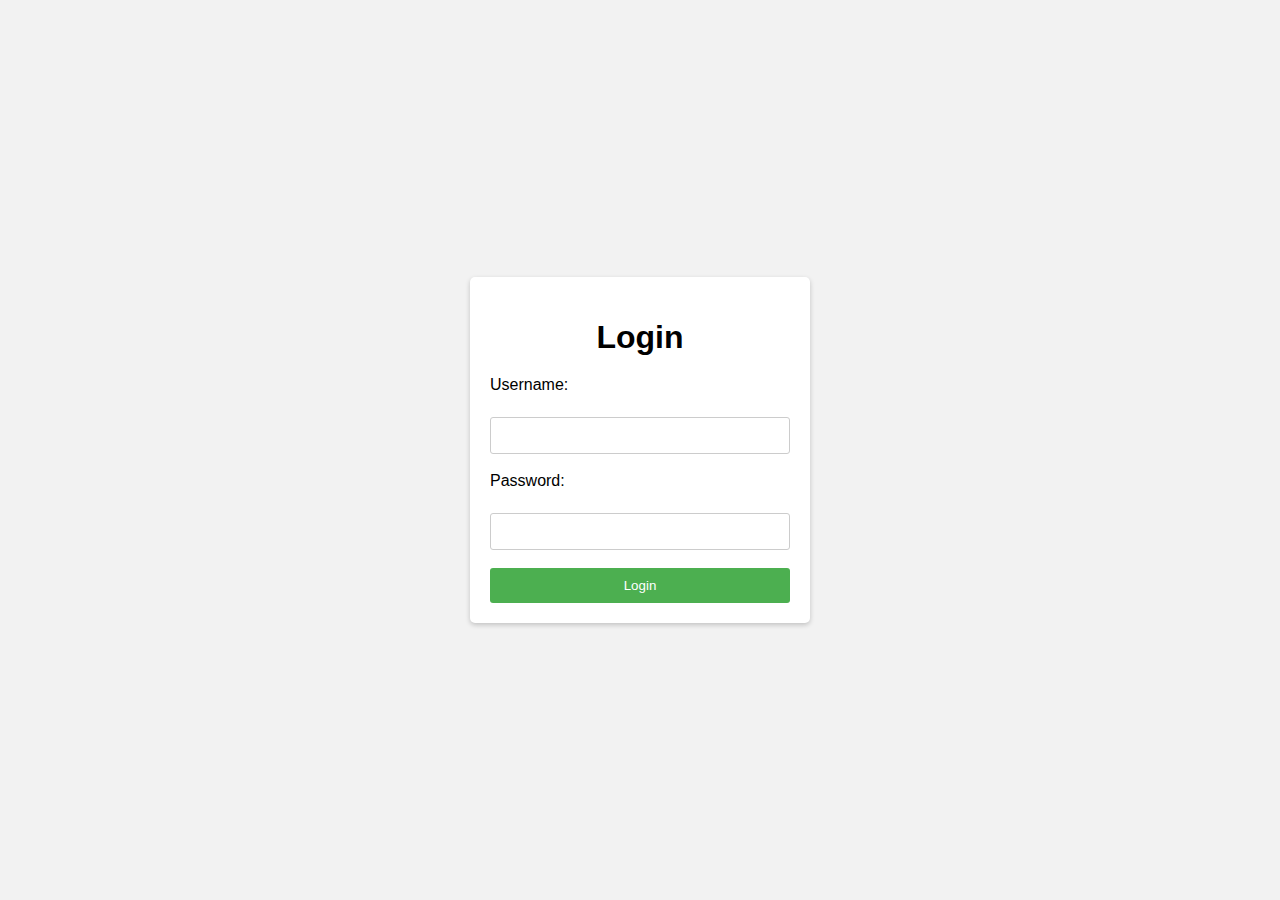
<file: LOGIN/index.html>
<!DOCTYPE html>
<html>
  <head>
    <title>Form Login</title>
    <link rel="stylesheet" href="style.css" />
  </head>
  <body>
    <div class="container">
      <h1>Login</h1>
      <form>
        <label for="username">Username:</label><br />
        <input type="text" id="username" name="username" required /><br /><br />

        <label for="password">Password:</label><br />
        <input
          type="password"
          id="password"
          name="password"
          required
        /><br /><br />

        <input type="submit" value="Login" />
      </form>
    </div>
  </body>
</html>
</file>
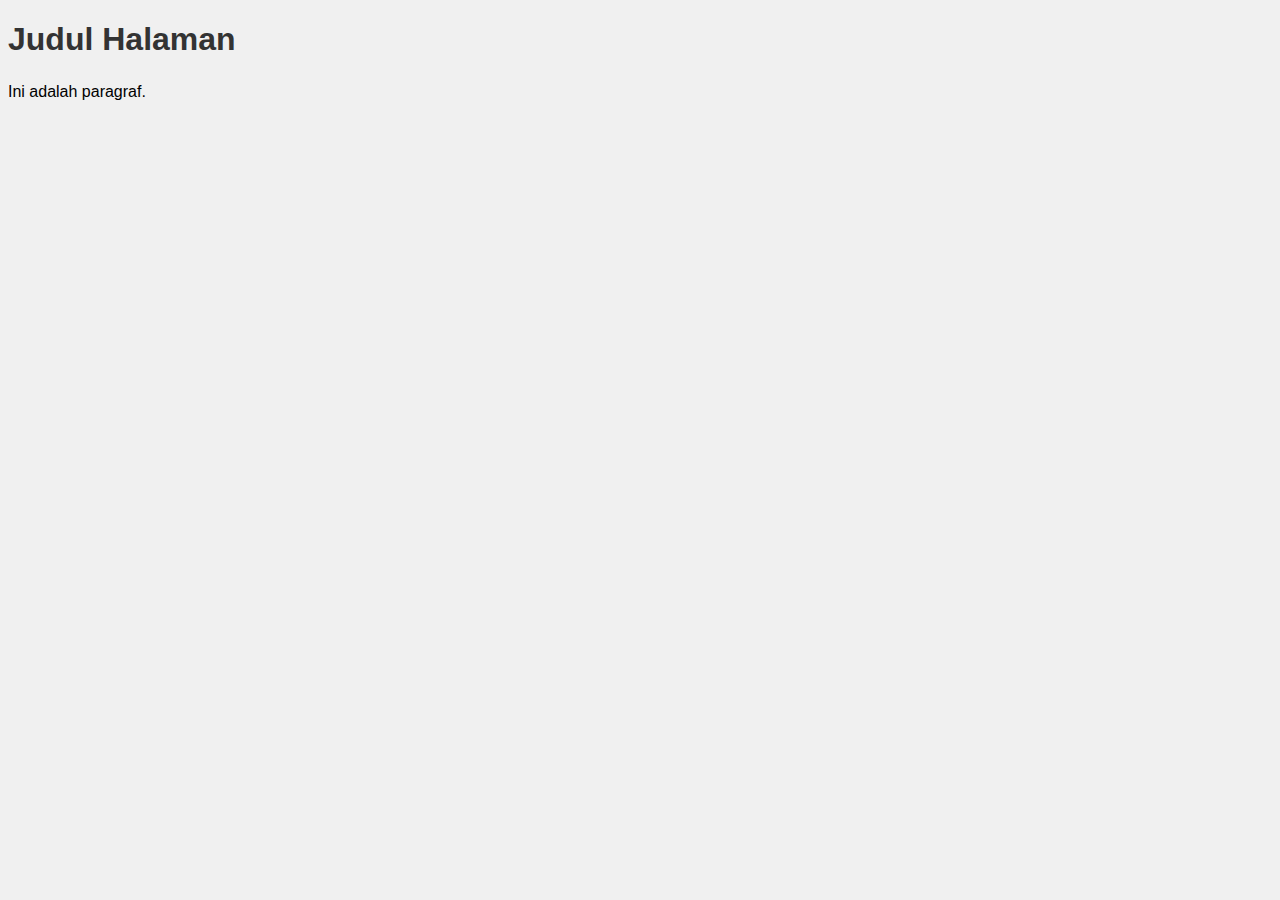
<file: materi/index.html>
<!DOCTYPE html>
<html lang="en">
  <head>
    <meta charset="UTF-8" />
    <meta name="viewport" content="width=device-width, initial-scale=1.0" />
    <title>Halaman Web Saya</title>
    <link rel="stylesheet" href="style.css" />
  </head>
  <body>
    <h1>Judul Halaman</h1>
    <p>Ini adalah paragraf.</p>
  </body>
</html>
</file>
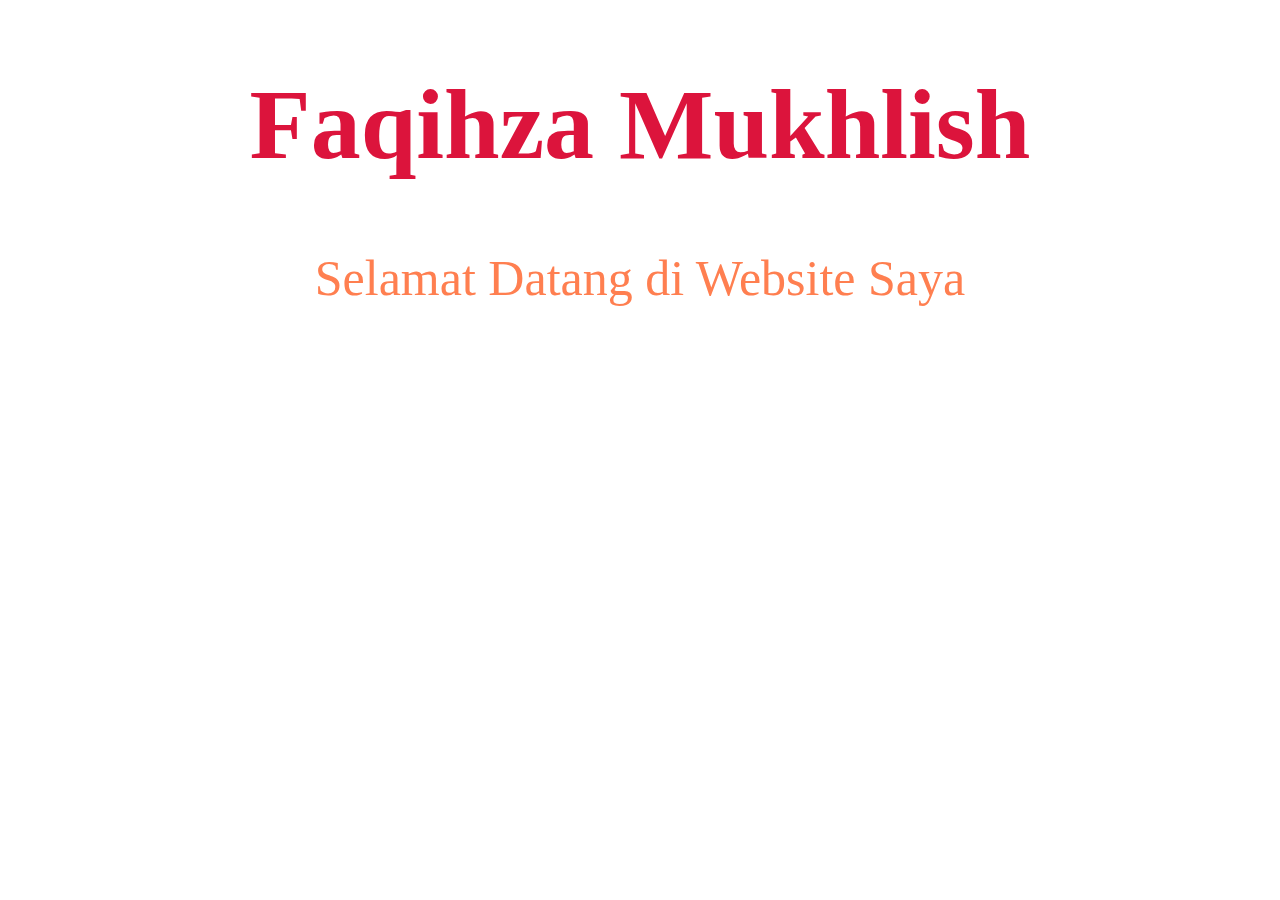
<file: Basic_web_dev_Ch_2_CSS-main/02 - CSS Inline/index.html>
<!DOCTYPE html>

<html>
	<head>
		<title>HTML dengan Style Inline</title>
	</head>

	<body>
		<h1 style="font-size: 100px; text-align: center; color: crimson; font-family: Impact;" >Faqihza Mukhlish</h1>
		<p style="font-size: 50px;text-align: center;color:coral;font-family: serif;">Selamat Datang di Website Saya</p>
	</body>
</html>
</file>
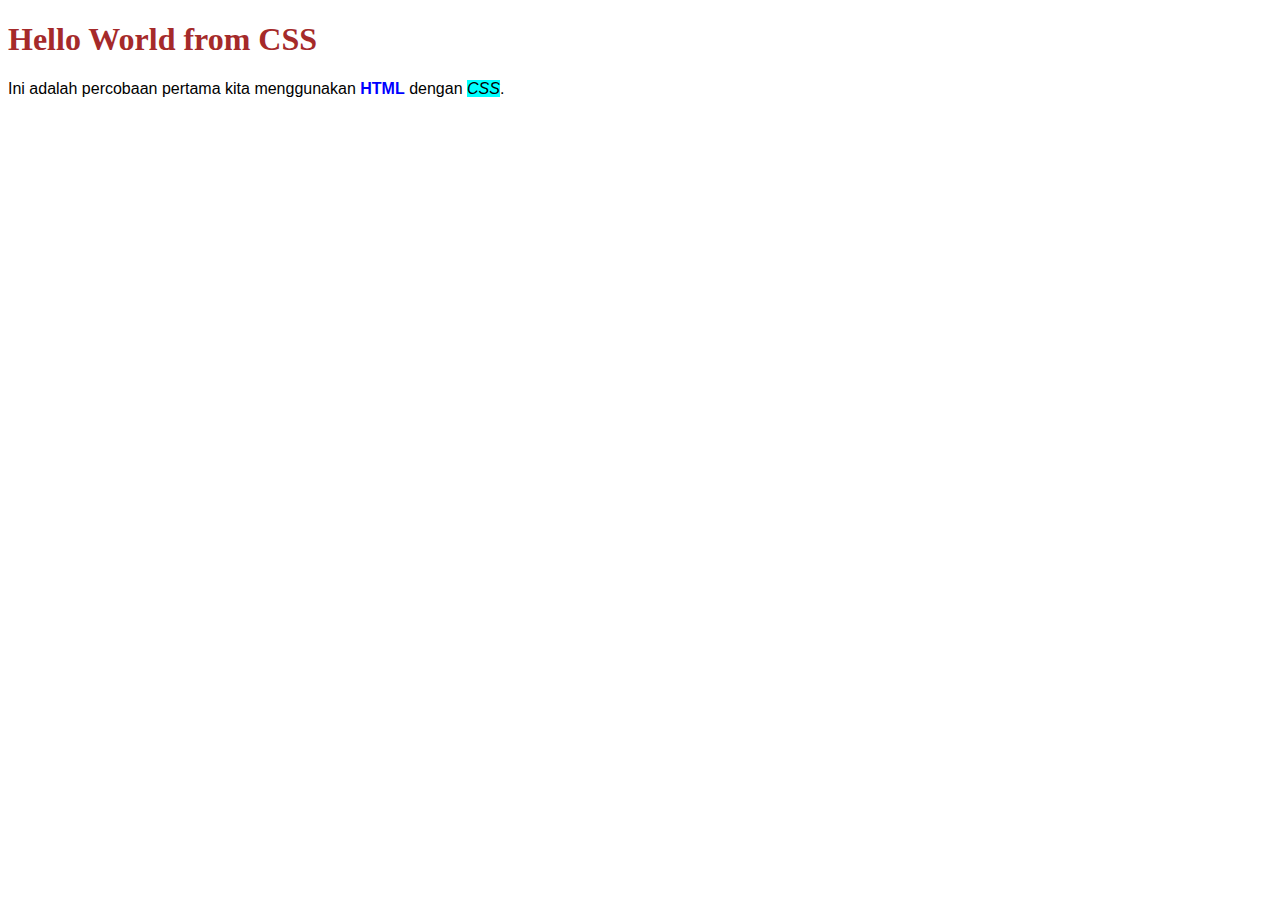
<file: Basic_web_dev_Ch_2_CSS-main/03 - CSS internal/index.html>
<!DOCTYPE html>

<html>
    <head>
        <title>Belajar CSS</title>

        <style type="text/css">
            h1{
                color:brown;
            }

            p{
                font-family: Arial;
            }

            b{
                color:blue;
            }

            i{
                background-color:cyan;
            }
        </style>
    </head>

    <body>
        <h1>Hello World from CSS</h1>

        <p>
            Ini adalah percobaan pertama kita menggunakan <b>HTML</b> dengan <i>CSS</i>.
        </p>
    </body>
</html>
</file>
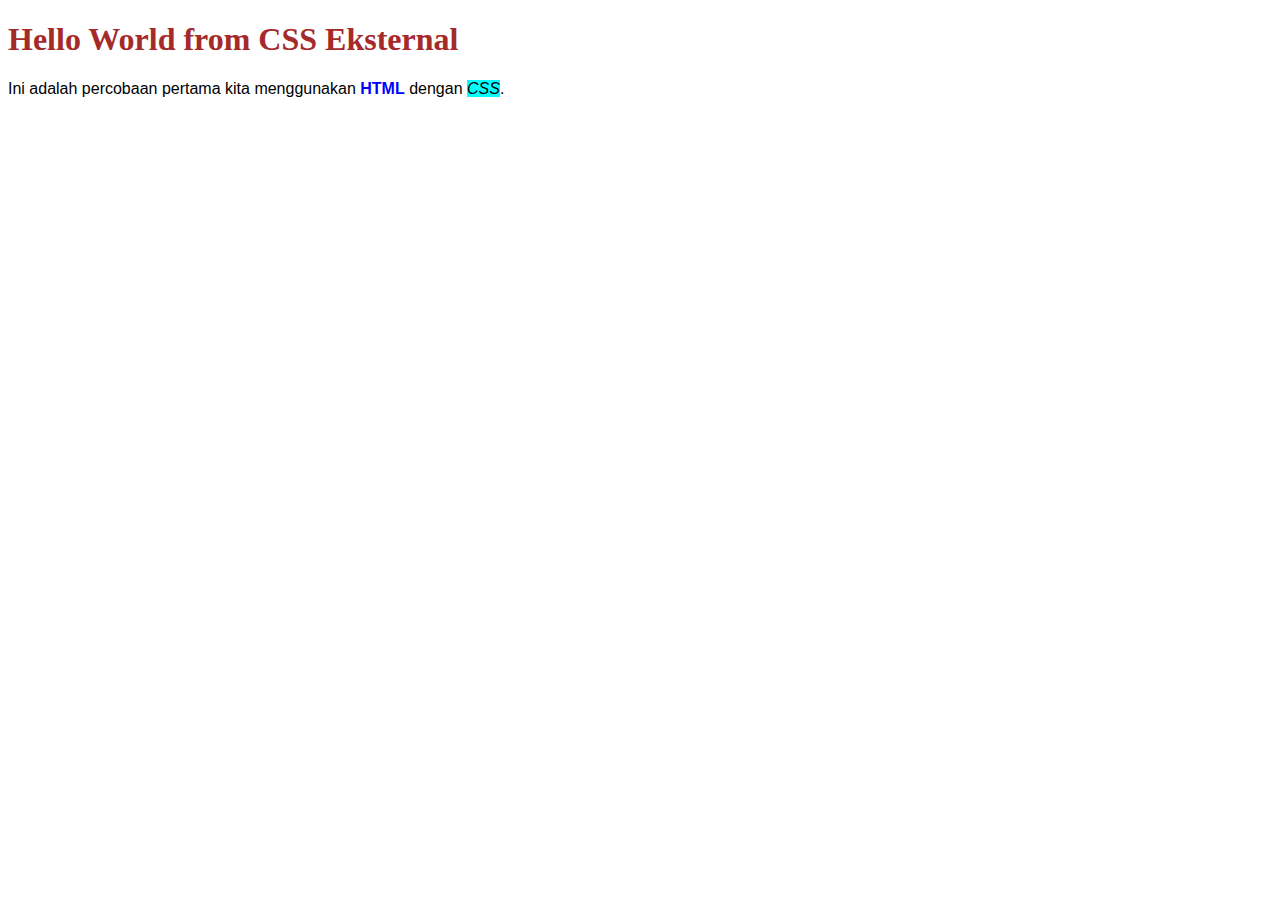
<file: Basic_web_dev_Ch_2_CSS-main/04 - CSS eksternal/index.html>
<!DOCTYPE html>

<html>
    <head>
        <title>Belajar CSS</title>
        <link rel="stylesheet" href="css/styles.css">
    </head>

    <body>
        <h1>Hello World from CSS Eksternal</h1>

        <p>
            Ini adalah percobaan pertama kita menggunakan <b>HTML</b> dengan <i>CSS</i>.
        </p>
    </body>
</html>
</file>
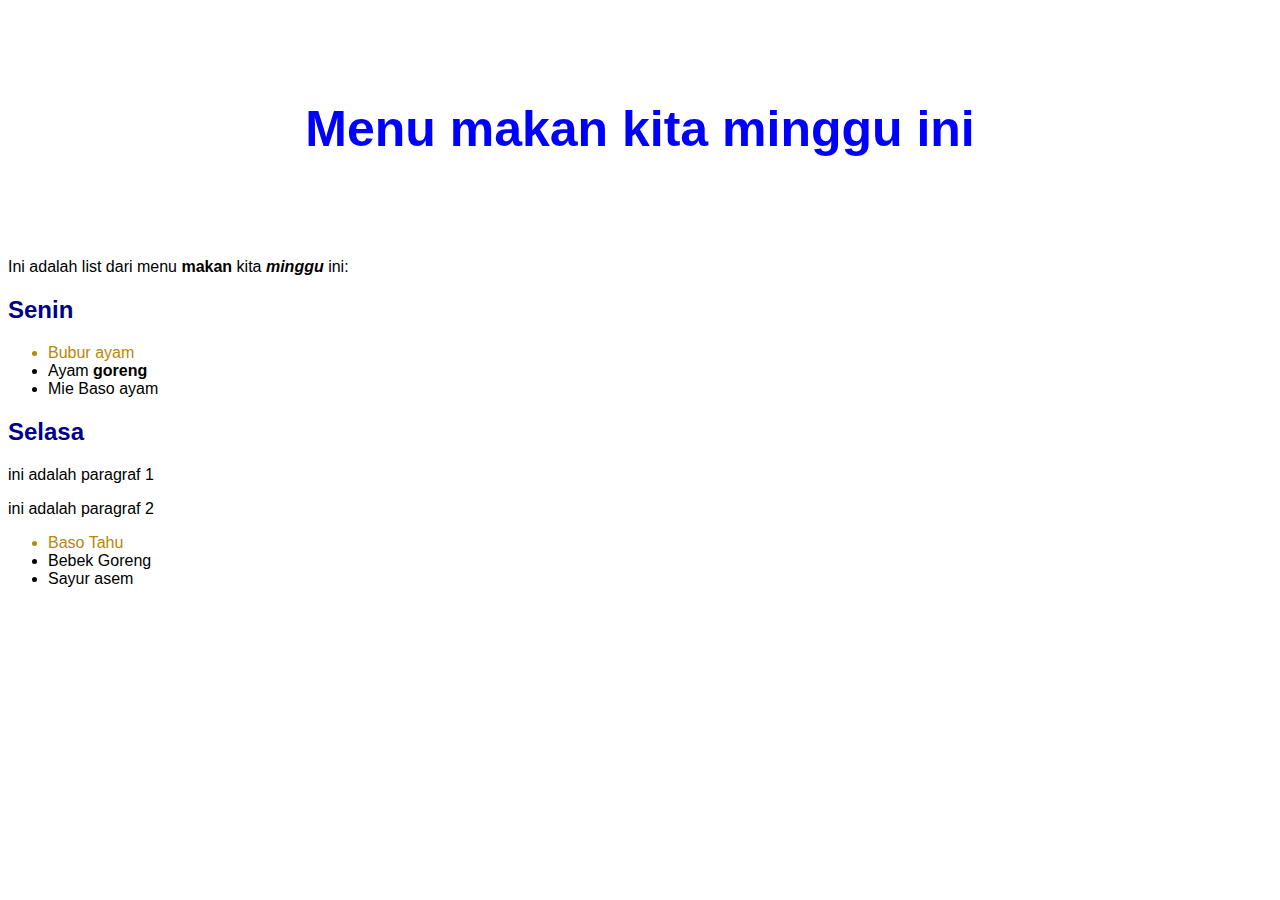
<file: Basic_web_dev_Ch_2_CSS-main/05 - CSS selector/index.html>
<!DOCTYPE html>

<html>
  <head>
    <title>CSS Selector</title>
    <link rel="stylesheet" href="css/styles.css" />
  </head>

  <body>
    <h1>Menu makan kita minggu ini</h1>
    <p>
      Ini adalah list dari menu <b>makan</b> kita <i><b>minggu</b></i> ini:
    </p>
    <h2>Senin</h2>
    <ul>
      <li class="sarapan">Bubur ayam</li>
      <li id="makan_senin">Ayam <b>goreng</b></li>
      <li>Mie Baso ayam</li>
    </ul>

    <h2>Selasa</h2>
    <p>ini adalah paragraf 1</p>
    <p>ini adalah paragraf 2</p>
    <ul>
      <li class="sarapan">Baso Tahu</li>
      <li>Bebek Goreng</li>
      <li>Sayur asem</li>
    </ul>
  </body>
</html>
</file>
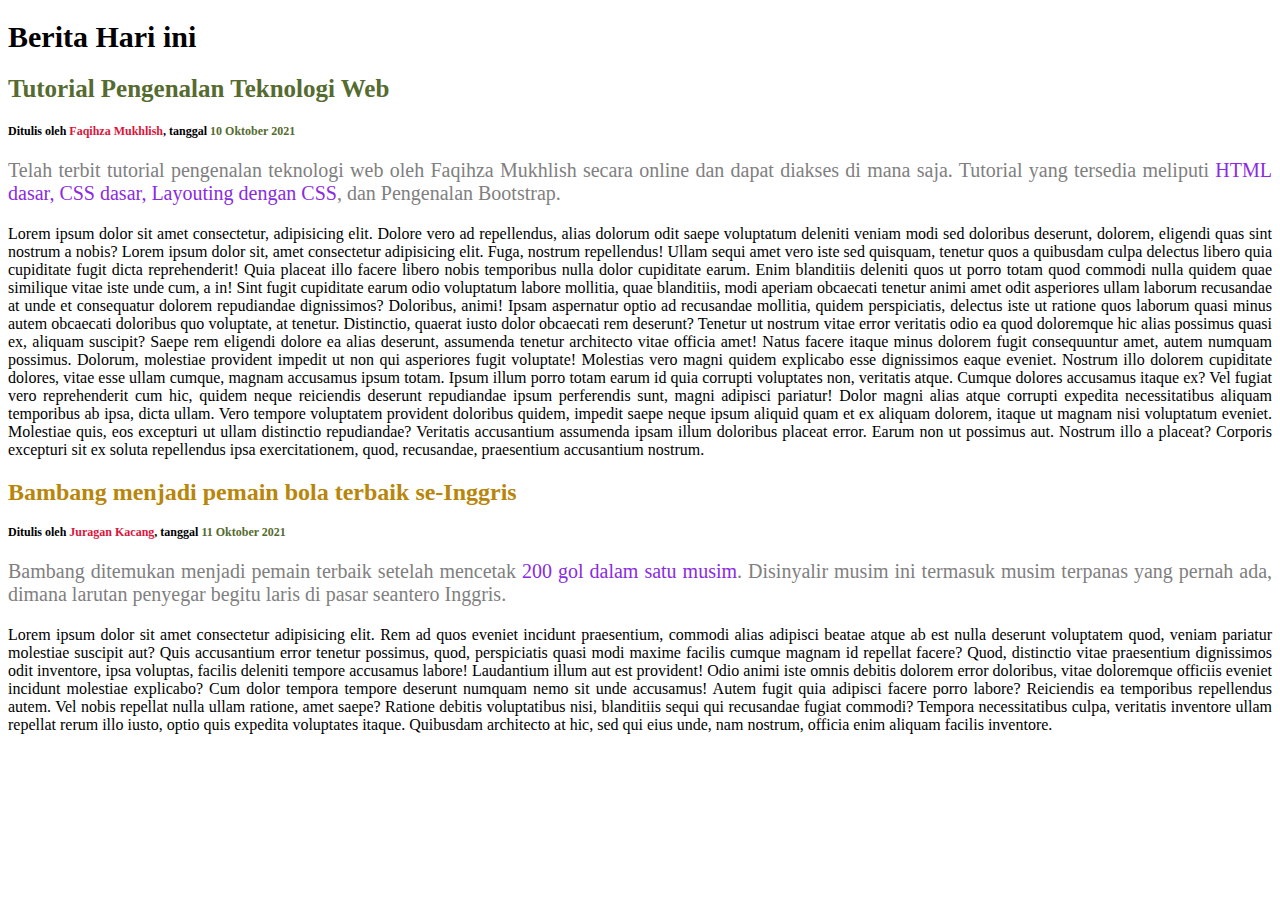
<file: Basic_web_dev_Ch_2_CSS-main/06 - Latihan CSS 1/index.html>
<!DOCTYPE html>

<html>
	<head>
		<title>Latihan CSS</title>
		<link rel="stylesheet" href="css/styles.css">
	</head>

	<body>
		<h1>Berita Hari ini</h1>
		<h2 class="artikel" id="artikel-1">Tutorial Pengenalan Teknologi Web</h2>
		<h3 class="credit">Ditulis oleh <span class="penulis">Faqihza Mukhlish</span>, tanggal <span class="tanggal">10 Oktober 2021</span></h3>
		<p>Telah terbit tutorial pengenalan teknologi web oleh Faqihza Mukhlish secara online dan dapat diakses di mana saja. Tutorial yang tersedia meliputi <span>HTML dasar, CSS dasar, Layouting dengan CSS</span>, dan Pengenalan Bootstrap.</p>
		<p>Lorem ipsum dolor sit amet consectetur, adipisicing elit. Dolore vero ad repellendus, alias dolorum odit saepe voluptatum deleniti veniam modi sed doloribus deserunt, dolorem, eligendi quas sint nostrum a nobis? Lorem ipsum dolor sit, amet consectetur adipisicing elit. Fuga, nostrum repellendus! Ullam sequi amet vero iste sed quisquam, tenetur quos a quibusdam culpa delectus libero quia cupiditate fugit dicta reprehenderit!
		Quia placeat illo facere libero nobis temporibus nulla dolor cupiditate earum. Enim blanditiis deleniti quos ut porro totam quod commodi nulla quidem quae similique vitae iste unde cum, a in!
		Sint fugit cupiditate earum odio voluptatum labore mollitia, quae blanditiis, modi aperiam obcaecati tenetur animi amet odit asperiores ullam laborum recusandae at unde et consequatur dolorem repudiandae dignissimos? Doloribus, animi!
		Ipsam aspernatur optio ad recusandae mollitia, quidem perspiciatis, delectus iste ut ratione quos laborum quasi minus autem obcaecati doloribus quo voluptate, at tenetur. Distinctio, quaerat iusto dolor obcaecati rem deserunt?
		Tenetur ut nostrum vitae error veritatis odio ea quod doloremque hic alias possimus quasi ex, aliquam suscipit? Saepe rem eligendi dolore ea alias deserunt, assumenda tenetur architecto vitae officia amet!
		Natus facere itaque minus dolorem fugit consequuntur amet, autem numquam possimus. Dolorum, molestiae provident impedit ut non qui asperiores fugit voluptate! Molestias vero magni quidem explicabo esse dignissimos eaque eveniet.
		Nostrum illo dolorem cupiditate dolores, vitae esse ullam cumque, magnam accusamus ipsum totam. Ipsum illum porro totam earum id quia corrupti voluptates non, veritatis atque. Cumque dolores accusamus itaque ex?
		Vel fugiat vero reprehenderit cum hic, quidem neque reiciendis deserunt repudiandae ipsum perferendis sunt, magni adipisci pariatur! Dolor magni alias atque corrupti expedita necessitatibus aliquam temporibus ab ipsa, dicta ullam.
		Vero tempore voluptatem provident doloribus quidem, impedit saepe neque ipsum aliquid quam et ex aliquam dolorem, itaque ut magnam nisi voluptatum eveniet. Molestiae quis, eos excepturi ut ullam distinctio repudiandae?
		Veritatis accusantium assumenda ipsam illum doloribus placeat error. Earum non ut possimus aut. Nostrum illo a placeat? Corporis excepturi sit ex soluta repellendus ipsa exercitationem, quod, recusandae, praesentium accusantium nostrum.</p>

		<h2 id="artikel-2">Bambang menjadi pemain bola terbaik se-Inggris</h2>
		<h3 class="credit">Ditulis oleh <span class="penulis">Juragan Kacang</span>, tanggal <span class="tanggal">11 Oktober 2021</span></h3>
		<p>Bambang ditemukan menjadi pemain terbaik setelah mencetak <span>200 gol dalam satu musim</span>. Disinyalir musim ini termasuk musim terpanas yang pernah ada, dimana larutan penyegar begitu laris di pasar seantero Inggris.</p>
		<p>Lorem ipsum dolor sit amet consectetur adipisicing elit. Rem ad quos eveniet incidunt praesentium, commodi alias adipisci beatae atque ab est nulla deserunt voluptatem quod, veniam pariatur molestiae suscipit aut?
		Quis accusantium error tenetur possimus, quod, perspiciatis quasi modi maxime facilis cumque magnam id repellat facere? Quod, distinctio vitae praesentium dignissimos odit inventore, ipsa voluptas, facilis deleniti tempore accusamus labore!
		Laudantium illum aut est provident! Odio animi iste omnis debitis dolorem error doloribus, vitae doloremque officiis eveniet incidunt molestiae explicabo? Cum dolor tempora tempore deserunt numquam nemo sit unde accusamus!
		Autem fugit quia adipisci facere porro labore? Reiciendis ea temporibus repellendus autem. Vel nobis repellat nulla ullam ratione, amet saepe? Ratione debitis voluptatibus nisi, blanditiis sequi qui recusandae fugiat commodi?
		Tempora necessitatibus culpa, veritatis inventore ullam repellat rerum illo iusto, optio quis expedita voluptates itaque. Quibusdam architecto at hic, sed qui eius unde, nam nostrum, officia enim aliquam facilis inventore.</p>
	</body>
</html>
</file>
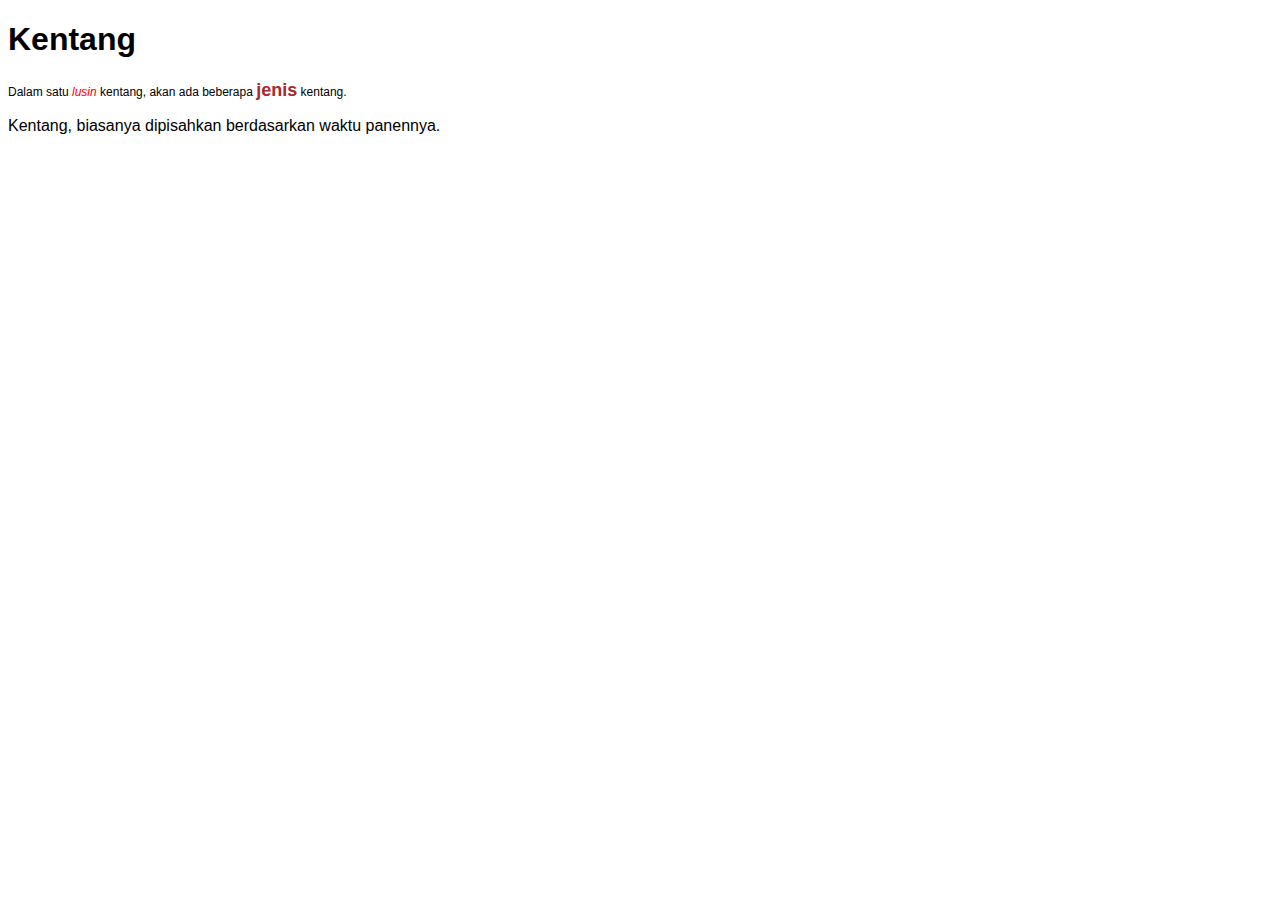
<file: Basic_web_dev_Ch_2_CSS-main/07 - CSS Cascade/index.html>
<!DOCTYPE html>

<html>
    <head>
        <title>CSS Cascade</title>
        <link rel="stylesheet" href="css/styles.css">
    </head>

    <body>
        <h1>Kentang</h1>
        <p id="pendahuluan">
            Dalam satu <i>lusin</i> kentang, akan ada beberapa <b>jenis</b> kentang.
        </p>

        <p>
            Kentang, biasanya dipisahkan berdasarkan waktu panennya.
        </p>
    </body>
</html>
</file>
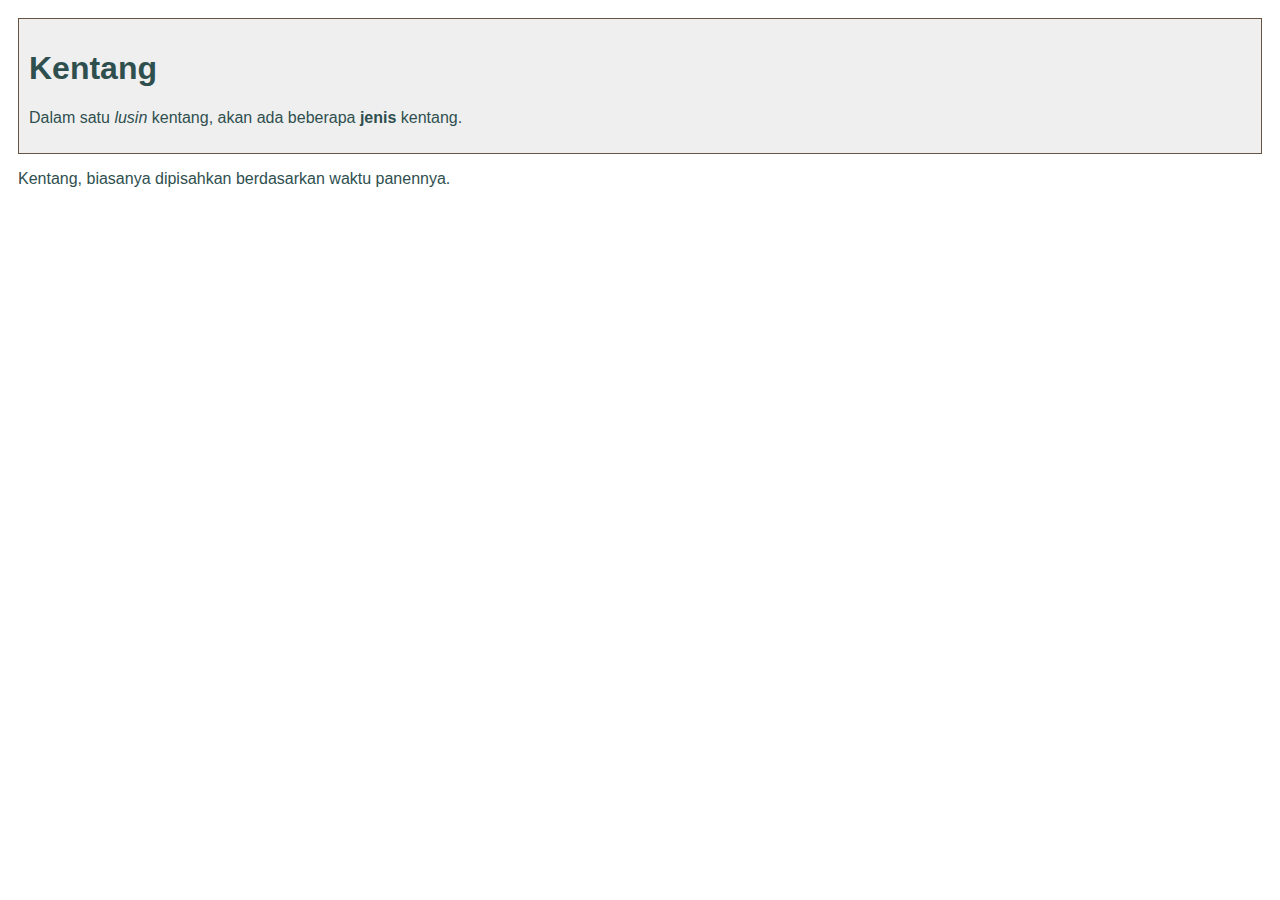
<file: Basic_web_dev_Ch_2_CSS-main/08 - CSS Inheritance/index.html>
<!DOCTYPE html>

<html>
    <head>
        <title>CSS Cascade</title>
        <link rel="stylesheet" href="css/styles.css">
    </head>

    <body>
        <div class="intro">
            <h1>Kentang</h1>
            <p id="pendahuluan">
                Dalam satu <i>lusin</i> kentang, akan ada beberapa <b>jenis</b> kentang.
            </p>
        </div>

        <p>
            Kentang, biasanya dipisahkan berdasarkan waktu panennya.
        </p>
    </body>
</html>
</file>
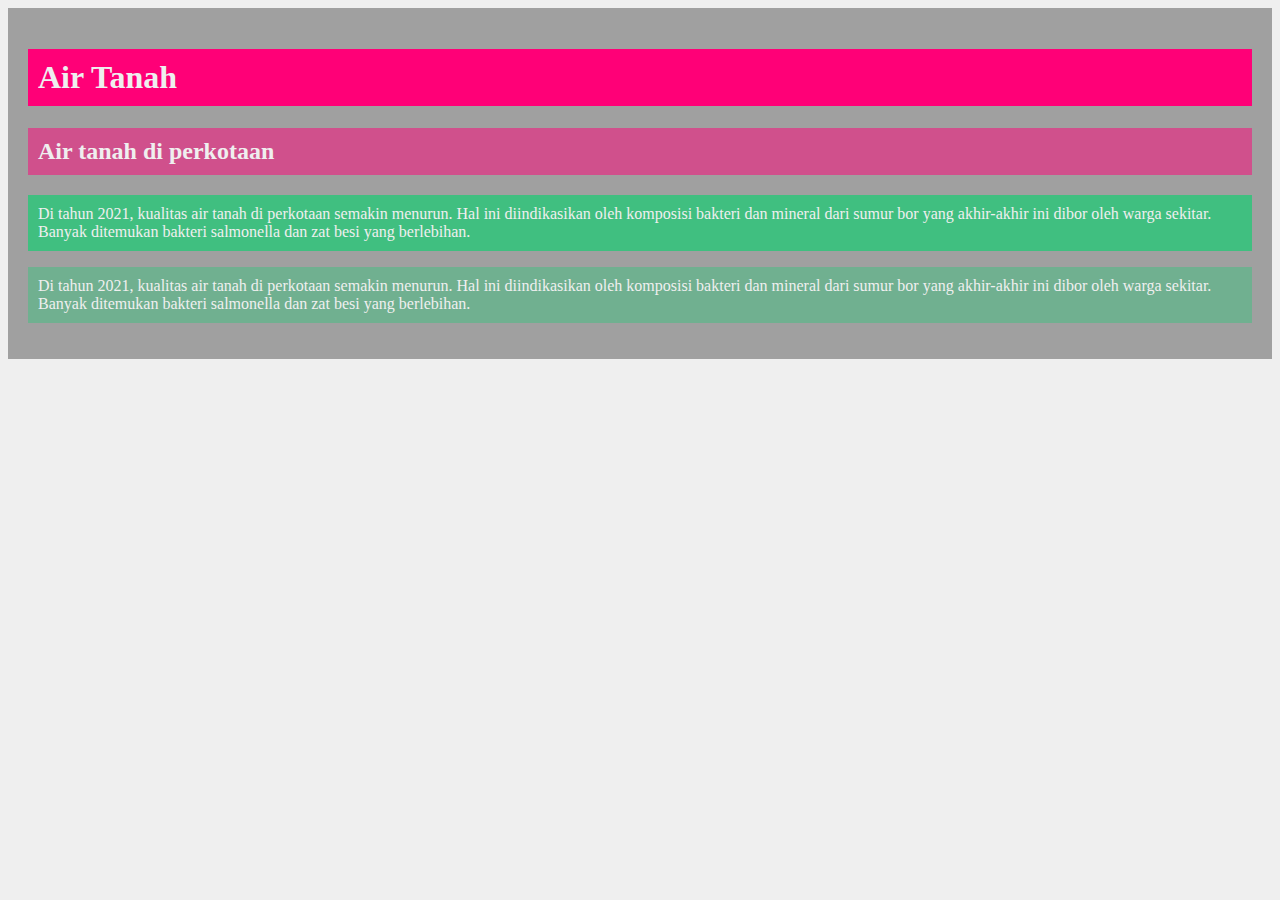
<file: Basic_web_dev_Ch_2_CSS-main/09 - Color/index.html>
<!DOCTYPE html>

<html>
    <head>
        <title>Warna : Color</title>
        <link rel="stylesheet" href="css/styles.css">
    </head>

    <body>
        <div id="artikel">
            <h1>Air Tanah</h1>
            
            <h2>Air tanah di perkotaan</h2>

            <p class="paragraf1">
                Di tahun 2021, kualitas air tanah di perkotaan semakin menurun. Hal ini diindikasikan oleh komposisi bakteri dan mineral dari sumur bor yang akhir-akhir ini dibor oleh warga sekitar. Banyak ditemukan bakteri salmonella dan zat besi yang berlebihan.
            </p>

            <p class="paragraf2">
                Di tahun 2021, kualitas air tanah di perkotaan semakin menurun. Hal ini diindikasikan oleh komposisi bakteri dan mineral dari sumur bor yang akhir-akhir ini dibor oleh warga sekitar. Banyak ditemukan bakteri salmonella dan zat besi yang berlebihan.
            </p>
        </div>
    </body>
</html>
</file>
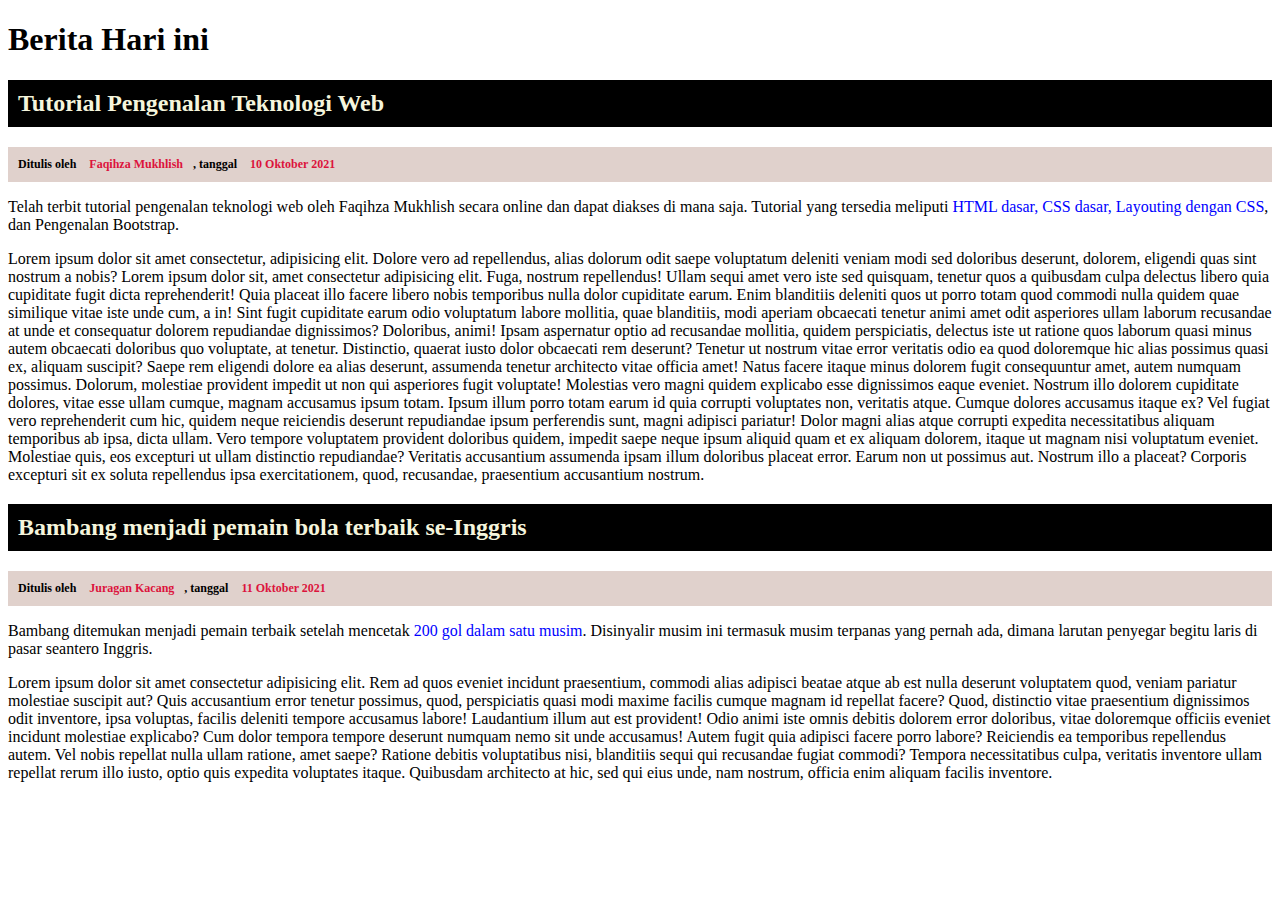
<file: Basic_web_dev_Ch_2_CSS-main/11 - Latihan CSS 2/index.html>
<!DOCTYPE html>

<html>
  <head>
    <title>Latihan CSS</title>
    <link rel="stylesheet" href="css/styles.css" />
  </head>

  <body>
    <h1>Berita Hari ini</h1>
    <h2 class="artikel" id="artikel-1">Tutorial Pengenalan Teknologi Web</h2>
    <h3 class="credit">
      Ditulis oleh <span class="penulis">Faqihza Mukhlish</span>, tanggal
      <span class="tanggal">10 Oktober 2021</span>
    </h3>
    <p>
      Telah terbit tutorial pengenalan teknologi web oleh Faqihza Mukhlish
      secara online dan dapat diakses di mana saja. Tutorial yang tersedia
      meliputi <span>HTML dasar, CSS dasar, Layouting dengan CSS</span>, dan
      Pengenalan Bootstrap.
    </p>
    <p>
      Lorem ipsum dolor sit amet consectetur, adipisicing elit. Dolore vero ad
      repellendus, alias dolorum odit saepe voluptatum deleniti veniam modi sed
      doloribus deserunt, dolorem, eligendi quas sint nostrum a nobis? Lorem
      ipsum dolor sit, amet consectetur adipisicing elit. Fuga, nostrum
      repellendus! Ullam sequi amet vero iste sed quisquam, tenetur quos a
      quibusdam culpa delectus libero quia cupiditate fugit dicta reprehenderit!
      Quia placeat illo facere libero nobis temporibus nulla dolor cupiditate
      earum. Enim blanditiis deleniti quos ut porro totam quod commodi nulla
      quidem quae similique vitae iste unde cum, a in! Sint fugit cupiditate
      earum odio voluptatum labore mollitia, quae blanditiis, modi aperiam
      obcaecati tenetur animi amet odit asperiores ullam laborum recusandae at
      unde et consequatur dolorem repudiandae dignissimos? Doloribus, animi!
      Ipsam aspernatur optio ad recusandae mollitia, quidem perspiciatis,
      delectus iste ut ratione quos laborum quasi minus autem obcaecati
      doloribus quo voluptate, at tenetur. Distinctio, quaerat iusto dolor
      obcaecati rem deserunt? Tenetur ut nostrum vitae error veritatis odio ea
      quod doloremque hic alias possimus quasi ex, aliquam suscipit? Saepe rem
      eligendi dolore ea alias deserunt, assumenda tenetur architecto vitae
      officia amet! Natus facere itaque minus dolorem fugit consequuntur amet,
      autem numquam possimus. Dolorum, molestiae provident impedit ut non qui
      asperiores fugit voluptate! Molestias vero magni quidem explicabo esse
      dignissimos eaque eveniet. Nostrum illo dolorem cupiditate dolores, vitae
      esse ullam cumque, magnam accusamus ipsum totam. Ipsum illum porro totam
      earum id quia corrupti voluptates non, veritatis atque. Cumque dolores
      accusamus itaque ex? Vel fugiat vero reprehenderit cum hic, quidem neque
      reiciendis deserunt repudiandae ipsum perferendis sunt, magni adipisci
      pariatur! Dolor magni alias atque corrupti expedita necessitatibus aliquam
      temporibus ab ipsa, dicta ullam. Vero tempore voluptatem provident
      doloribus quidem, impedit saepe neque ipsum aliquid quam et ex aliquam
      dolorem, itaque ut magnam nisi voluptatum eveniet. Molestiae quis, eos
      excepturi ut ullam distinctio repudiandae? Veritatis accusantium assumenda
      ipsam illum doloribus placeat error. Earum non ut possimus aut. Nostrum
      illo a placeat? Corporis excepturi sit ex soluta repellendus ipsa
      exercitationem, quod, recusandae, praesentium accusantium nostrum.
    </p>

    <h2 id="artikel-2">Bambang menjadi pemain bola terbaik se-Inggris</h2>
    <h3 class="credit">
      Ditulis oleh <span class="penulis">Juragan Kacang</span>, tanggal
      <span class="tanggal">11 Oktober 2021</span>
    </h3>
    <p>
      Bambang ditemukan menjadi pemain terbaik setelah mencetak
      <span>200 gol dalam satu musim</span>. Disinyalir musim ini termasuk musim
      terpanas yang pernah ada, dimana larutan penyegar begitu laris di pasar
      seantero Inggris.
    </p>
    <p>
      Lorem ipsum dolor sit amet consectetur adipisicing elit. Rem ad quos
      eveniet incidunt praesentium, commodi alias adipisci beatae atque ab est
      nulla deserunt voluptatem quod, veniam pariatur molestiae suscipit aut?
      Quis accusantium error tenetur possimus, quod, perspiciatis quasi modi
      maxime facilis cumque magnam id repellat facere? Quod, distinctio vitae
      praesentium dignissimos odit inventore, ipsa voluptas, facilis deleniti
      tempore accusamus labore! Laudantium illum aut est provident! Odio animi
      iste omnis debitis dolorem error doloribus, vitae doloremque officiis
      eveniet incidunt molestiae explicabo? Cum dolor tempora tempore deserunt
      numquam nemo sit unde accusamus! Autem fugit quia adipisci facere porro
      labore? Reiciendis ea temporibus repellendus autem. Vel nobis repellat
      nulla ullam ratione, amet saepe? Ratione debitis voluptatibus nisi,
      blanditiis sequi qui recusandae fugiat commodi? Tempora necessitatibus
      culpa, veritatis inventore ullam repellat rerum illo iusto, optio quis
      expedita voluptates itaque. Quibusdam architecto at hic, sed qui eius
      unde, nam nostrum, officia enim aliquam facilis inventore.
    </p>
  </body>
</html>
</file>
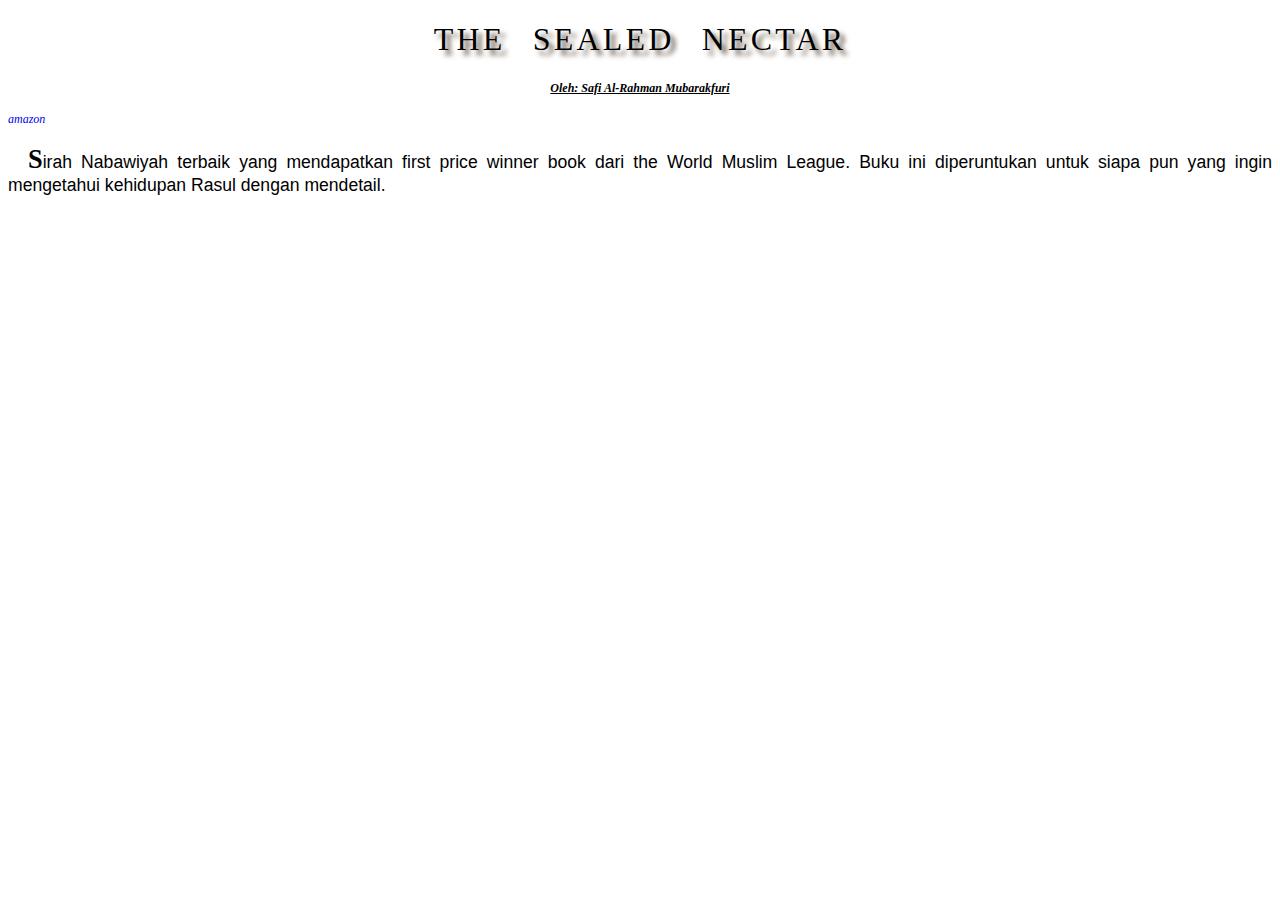
<file: Basic_web_dev_Ch_2_CSS-main/12_13 - Text/index.html>
<!DOCTYPE html>

<html>
	<head>
		<title>Text</title>
		<link rel="stylesheet" href="style.css">
	</head>

	<body>
		
		<h1>The Sealed Nectar</h1>

		<p class="credit">oleh: Safi Al-Rahman Mubarakfuri</p>

		<a class="tautan" href="https://www.amazon.com/Ar-Raheeq-Al-Makhtum-Sealed-Nectar-Biography/dp/1591440718">Amazon</a>

		<p class="intro">Sirah Nabawiyah terbaik yang mendapatkan first price winner book dari the World Muslim League. Buku ini diperuntukan untuk siapa pun yang ingin mengetahui kehidupan Rasul dengan mendetail.</p>
	</body>
</html>
</file>
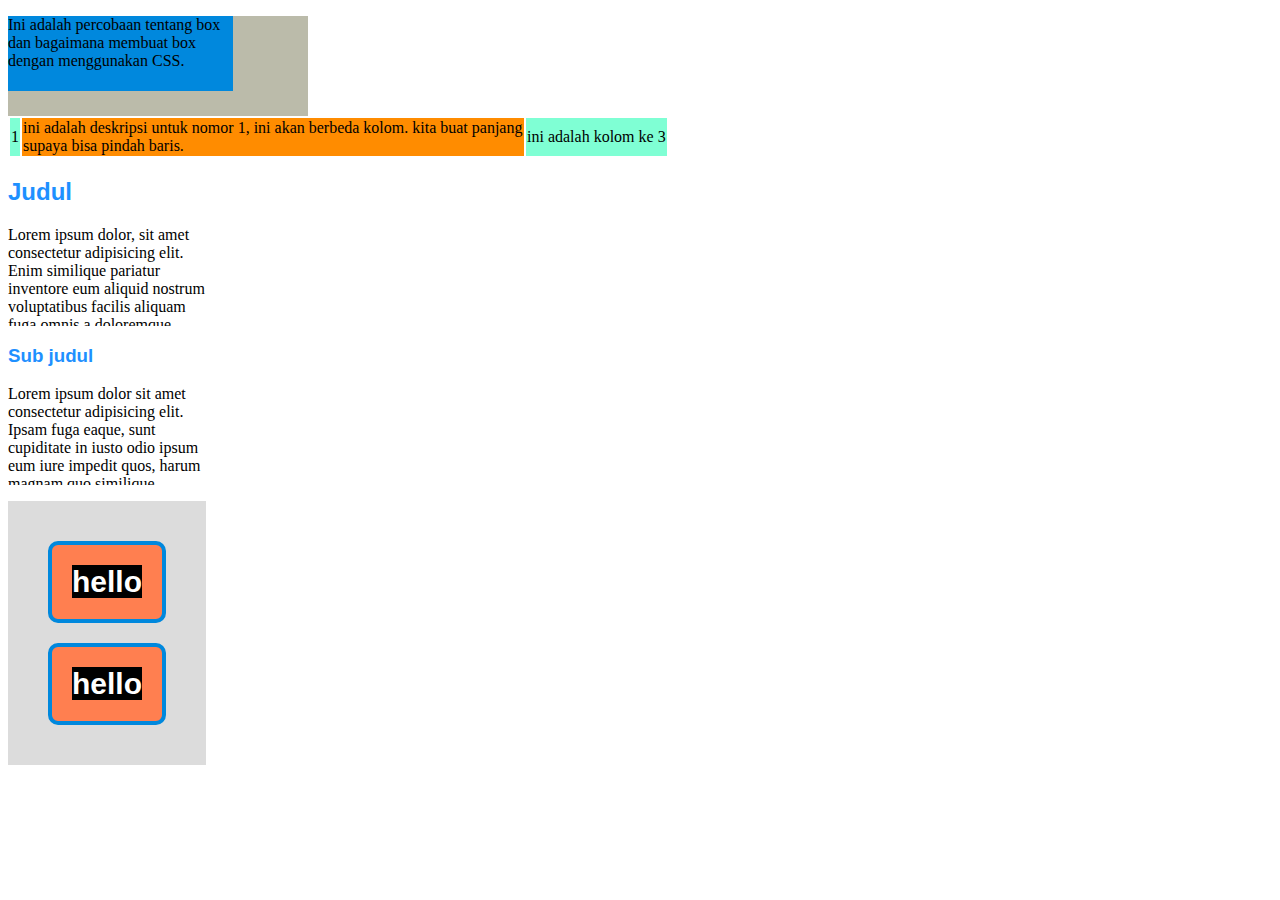
<file: Basic_web_dev_Ch_2_CSS-main/14 - Box/index.html>
<!DOCTYPE html>

<html>
	<head>
		<title>Box</title>
		<link rel="stylesheet" href="style.css">
	</head>

	<body>
		<div class="box">
			<p>
				Ini adalah percobaan tentang box dan bagaimana membuat box dengan menggunakan CSS.
			</p>
		</div>

		<table>
			<td>1</td>
			<td class="deskripsi"> ini adalah deskripsi untuk nomor 1, ini akan berbeda kolom. kita buat panjang supaya bisa pindah baris.</td>
			<td>ini adalah kolom ke 3</td>
		</table>

		<div class="box2">
			<h2>Judul</h2>
			<p class="satu">Lorem ipsum dolor, sit amet consectetur adipisicing elit. Enim similique pariatur inventore eum aliquid nostrum voluptatibus facilis aliquam fuga omnis a doloremque nobis fugit, dolorum ab ad assumenda? Libero, eaque.</p>

			<h3>Sub judul</h3>
			<p class="dua">Lorem ipsum dolor sit amet consectetur adipisicing elit. Ipsam fuga eaque, sunt cupiditate in iusto odio ipsum eum iure impedit quos, harum magnam quo similique incidunt earum vero, dolore suscipit!</p>
		</div>


		<div class="box3">
			<p class="hello"><b>hello</b></p>
			<p class="hello"><b>hello</b></p>
		</div>
	</body>
</html>
</file>
<file: LOGIN/style.css>
body {
  font-family: sans-serif;
  background-color: #f2f2f2;
  display: flex;
  justify-content: center;
  align-items: center;
  min-height: 100vh;
  margin: 0;
}

.container {
  background-color: white;
  padding: 20px;
  border-radius: 5px;
  box-shadow: 0 2px 5px rgba(0, 0, 0, 0.2);
  width: 300px;
}

h1 {
  text-align: center;
  margin-bottom: 20px;
}

label {
  display: block;
  margin-bottom: 5px;
}

input[type="text"],
input[type="password"] {
  width: 100%;
  padding: 10px;
  border: 1px solid #ccc;
  border-radius: 3px;
  box-sizing: border-box;
}

input[type="submit"] {
  background-color: #4caf50;
  color: white;
  padding: 10px 15px;
  border: none;
  border-radius: 3px;
  cursor: pointer;
  width: 100%;
}

input[type="submit"]:hover {
  background-color: #45a049;
}
</file>
<file: materi/style.css>
body {
  font-family: Arial, sans-serif;
  background-color: #f0f0f0;
}

h1 {
  color: #333;
}

p {
  line-height: 1.5;
}
</file>
<file: Basic_web_dev_Ch_2_CSS-main/04 - CSS eksternal/css/styles.css>
h1{
    color:brown;
    font-family:Verdana;
}

p{
    font-family: Arial;
}

b{
    color:blue;
}

i{
    background-color:cyan;
}
</file>
<file: Basic_web_dev_Ch_2_CSS-main/05 - CSS selector/css/styles.css>
/* Universal Selector  */

* {
  font-family: Arial;
}

/* type selector */

h1 {
  color: blue;
  font-size: 50px;
  text-align: center;
  margin: 100px;
}

h2 {
  color: darkblue;
}

/* class selector */

li.sarapan {
  color: darkgoldenrod;
}

/* id selector */

/* #maksi_senin {
  color: darkgreen;
}

/* child selector */

/* p > b {
  color: darkorange;
} */

/* li > b {
  color: darkslateblue;
}  */

/* decendant selector */

/* p b {
  color: darkorange;
} */

/* adjacent sibling selector */

/* p + h2 {
  color: deeppink;
} */

/* general sibling selector */

/* h2 ~ p {
  font-family: "Times New Roman";
} */
</file>
<file: Basic_web_dev_Ch_2_CSS-main/06 - Latihan CSS 1/css/styles.css>
/* universal Selector */
*{
	font-family:Tahoma;
}
/* Type Selector */
h1{
	font-size:30px;
}


/* Class Selector */
.artikel{
	font-size:25px;
}

.credit{
	font-size:12px;
}

.penulis{
	color:crimson;
}

.tanggal{
	color:darkolivegreen;
}

/* id selector */

#artikel-1{
	color:darkolivegreen;
}

#artikel-2{
	color:darkgoldenrod;
}

/* child selector */

p>span{
	color:blueviolet;
}

/* first child */
h3+p{
	color:grey;
	font-size:20px;
}

/*  all child */

h1~p{
	text-align: justify;
}
</file>
<file: Basic_web_dev_Ch_2_CSS-main/07 - CSS Cascade/css/styles.css>
* {
    font-family: Arial;
}

/* aturan terakhir */
i {
    color:green;
}

i {
    color:red; /* yang diambil ini */
}

/* specific */

b {
    color:pink; /* level 1*/
}

p b {
    color: brown !important; /* level 3 */
}

p b {
    color: blue; /* level 2*/
}

p b {
    font-size: 150%;
}


/* studi kasus */

p {
    font-size: 100%;
}

p#pendahuluan{
    font-size:75%; /* lebih spesific */
}
</file>
<file: Basic_web_dev_Ch_2_CSS-main/08 - CSS Inheritance/css/styles.css>
body {
    font-family: Arial;
    color:darkslategrey;
    padding:10px;
}

.intro{
    border: 1px solid #665544;
    background-color: #efefef;
    padding:inherit;
}
</file>
<file: Basic_web_dev_Ch_2_CSS-main/09 - Color/css/styles.css>
body {
    background-color: #efefef;
    color: #efefef;
}

#artikel{
    background-color: #a0a0a0;
    padding:20px;
}

h1{
    background-color: rgb(255, 0, 119);
    padding: 10px;
}

h2{
    background-color: rgba(255, 0, 119,0.5);
    padding: 10px;
}

/* hue - 0 sampai 360 */
/* saturasi - 0% sampai 100% */
/* lightness - 0% sampai 100% */
p.paragraf1{
    background-color:hsl(150,50%,50%); 
    padding:10px;
}

/* alpha - 0 sampai 1 */
p.paragraf2{
    background-color: hsla(150,50%,50%,0.5);
    padding:10px;
}
</file>
<file: Basic_web_dev_Ch_2_CSS-main/11 - Latihan CSS 2/css/styles.css>
/* Cascade */

* {
	font-family:Tahoma;
}

h1{
	font-family:Times;
}

h3{
	font-size:16px;
}

/* mengakses penulis dengan child selector*/
h3>span{
	color:crimson; /*lebih spesifik*/
}

/* merubah semua span */

span {
	color:blue;
}


/* inheritance */

h3{
	font-size: 12px;
	padding:10px;
}

h3>span{
	padding-left:inherit;
	padding-right:inherit;
}


/* Color */

h2{
	color:beige;
	background-color:black;
	padding:10px;
}

h3{
	background-color:rgba(100,25,0,0.2);
}
</file>
<file: Basic_web_dev_Ch_2_CSS-main/12_13 - Text/style.css>
h1 {
	font-family: Georgia;
	font-size: 32px;
	font-weight: normal;
	text-transform: uppercase;
	word-spacing: 0.5em;
	letter-spacing: 0.1em;
	text-align:center;
	text-shadow: 5px 5px 5px #665544;
}

.credit {
	font-family: Verdana;
	font-size: 75%;
	font-weight: bold;
	font-style: italic;
	text-transform: capitalize;
	text-decoration: underline;
	line-height: 1.4em;
	text-align: center;
}

.tautan{
	font-family: Verdana;
	font-size: 75%;
	font-style: oblique;
	text-transform: lowercase;
	text-decoration: none;
}

a.tautan:hover{
	color: deeppink;
}

a.tautan:active{
	color: darkcyan;
}

a.tautan:visited{
	color: black;
}

p.intro {
	font-family: Arial;
	font-size: 1.1em;
	font-weight: normal;
	text-align: justify;
	text-indent: 20px;
}

p.intro:first-letter{
	font-size: 150%;
	font-weight: bold;
	font-family: 'Times New Roman', Times, serif;
}
</file>
<file: Basic_web_dev_Ch_2_CSS-main/14 - Box/style.css>
/* kelakukan box dalam box */
div.box{
	height: 100px;
	width: 300px;
	background-color: #bbbbaa;
}

div.box p{
	height:75%;
	width:75%;
	background-color: #0088dd;
}


/* minimum dan maximum ukuran untuk box */
td{
	background-color:aquamarine;
}

td.deskripsi{
	min-width: 450px;
	max-width: 500px;
	background-color:darkorange;
}

/* overflow */

h2,h3{
	font-family:Arial;
	color:dodgerblue;
}

p.satu{
	height:100px;
	width:200px;
	overflow: hidden;
}

p.dua{
	height:100px;
	width:200px;
	overflow: scroll;
}

/* border, margin, padding */

div.box3{
	width:fit-content;
	height:fit-content;
	/* margin-top:20px; */
	padding:20px;
	background-color: gainsboro;
	font-size:30px;
}

p.hello b{
	font-family:arial;
	font-weight: bold;
	color:white;
	background-color: black;
}
p.hello{
	background-color: coral;
	width:fit-content;

	/* membuat border */
	border: 4px solid #0088dd;
	border-radius: 10px;
	/* margin */
	margin-top:20px;
	margin-left:20px;
	margin-right:20px;
	margin-bottom:20px;

	/* padding */
	padding: 20px 20px 20px 20px;
}
</file>
